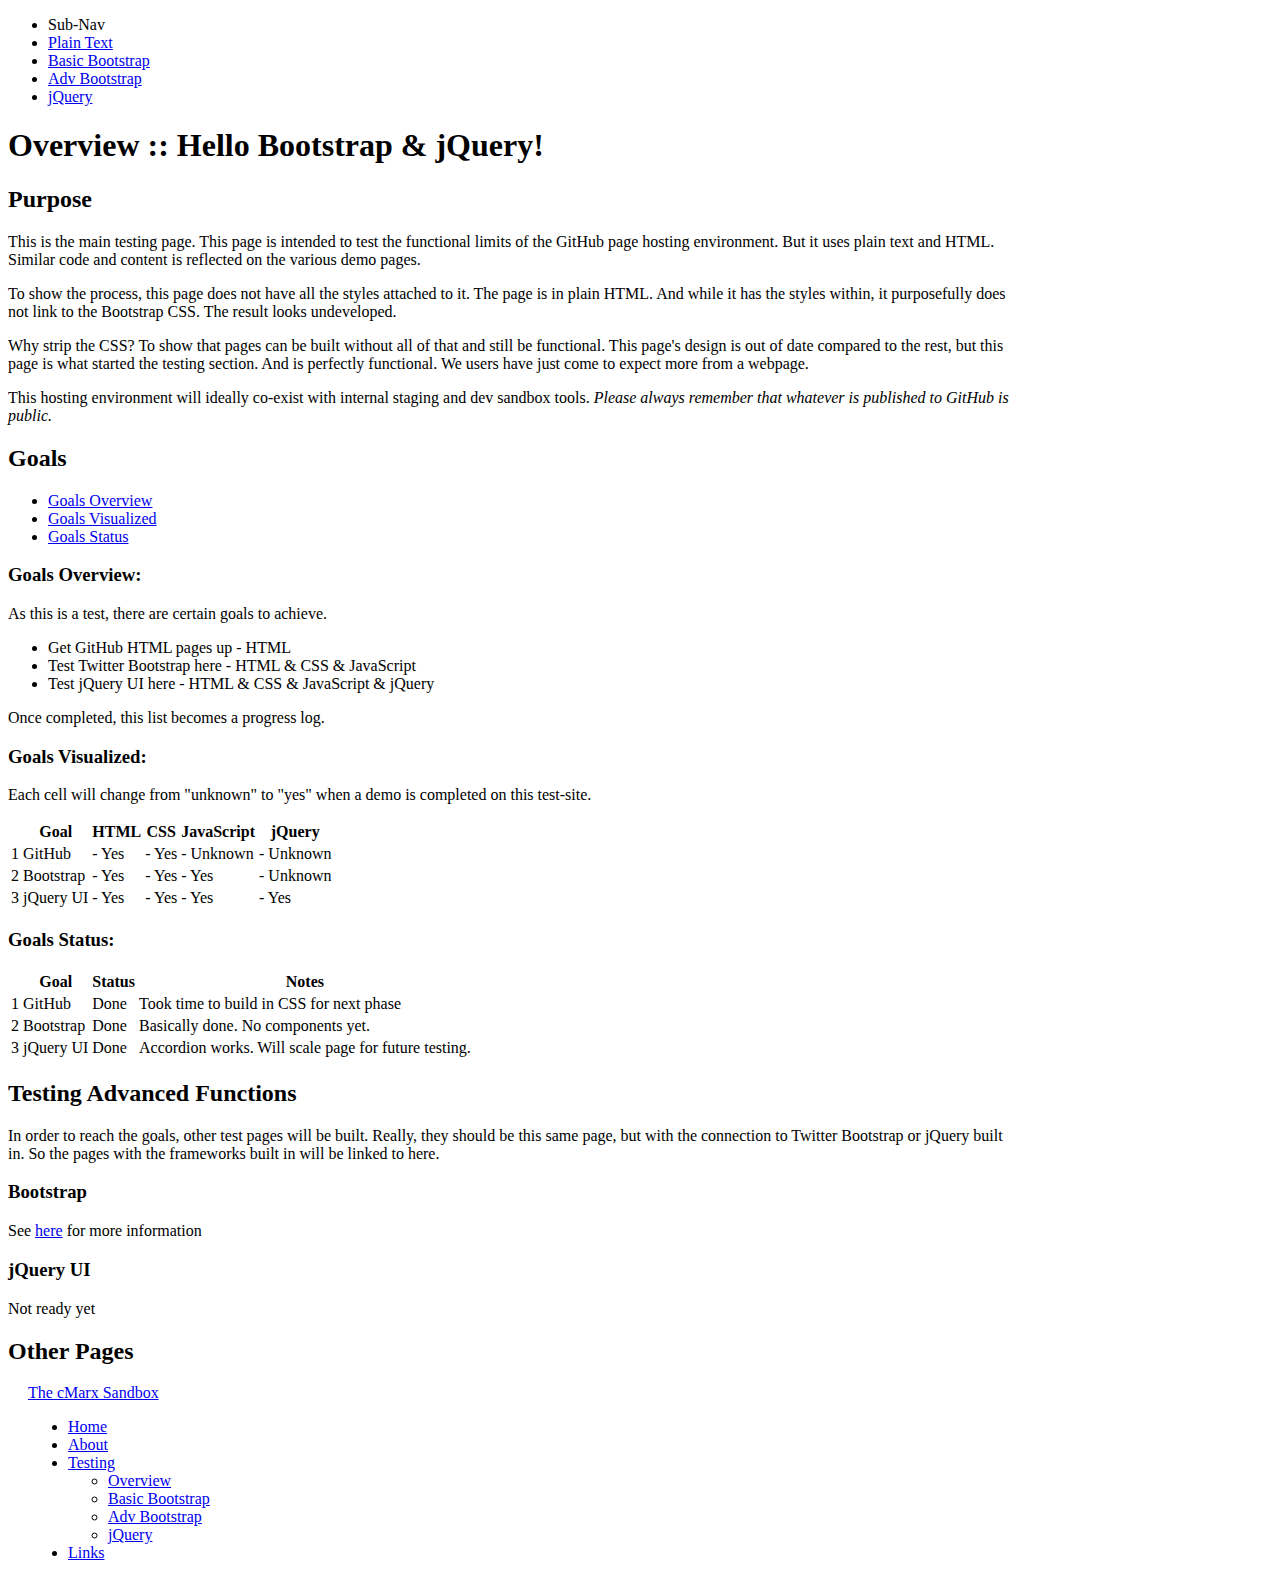
<file: testing/overview.htm>
<!DOCTYPE html>
<html lang="en">
<head>
<meta http-equiv="Content-Type" content="text/html; charset=UTF-8" />
<title>The cMarx Sandbox</title>
</head>


<body>

<div class="container" style="width:80%">

   	<div class="span2">

         	   <ul class="nav nav-list">
                    <li class="nav-header">Sub-Nav</li>       
                    <li class="active"><a href="overview.htm">Plain Text</a></li>
                    <li><a href="bootstrap.htm">Basic Bootstrap</a></li>
                    <li><a href="tb-advanced.htm">Adv Bootstrap</a></li>
                    <li><a href="jquery.htm">jQuery</a></li>
               </ul>

  </div>
        
  <h1>Overview :: Hello Bootstrap &amp; jQuery!</h1>
    
    <h2>Purpose</h2>
      <p class="lead">This is the main testing page. This page is intended to test the functional limits of the GitHub page hosting environment. But it uses plain text and HTML. Similar code and content is reflected on the various demo pages. </p>
      <p>To show the process, this page does not have all the styles attached to it.  The page is in plain HTML. And while it has the styles within, it purposefully does not link to the Bootstrap CSS. The result looks undeveloped.</p>
      <p>Why strip the CSS? To show that pages can be built without all of that and still be functional. This page's design is out of date compared to the rest, but this page is what started the testing section. And is perfectly functional. We users have just come to expect more from a webpage.</p>
      <p>This hosting environment will ideally co-exist with internal staging and dev sandbox tools. <em>Please always remember that whatever is published to GitHub is public.</em></p>
    
    <h2>Goals</h2>
        <ul class="nav nav-pills">
            <li><a href="#overview" style="btn">Goals Overview</a></li>
            <li><a href="#visualized" style="btn">Goals Visualized</a></li>
            <li><a href="#status" style="btn">Goals Status</a></li>
        </ul>
    
    <a id="overview"></a>
    <h3>Goals Overview:</h3>
        <p>As this is a test, there are certain goals to achieve.  
        <ul>
            <li>Get GitHub HTML pages up - HTML</li>
            <li>Test Twitter Bootstrap here - HTML &amp; CSS &amp; JavaScript</li>
            <li>Test jQuery UI here - HTML &amp; CSS &amp; JavaScript &amp; jQuery</li>
        </ul>
        Once completed, this list becomes a progress log.</p>
    
    <a id="visualized"></a>
    <h3> Goals Visualized:</h3>
    <p> Each cell will change from "unknown" to "yes" when a demo is completed on this test-site.
  <table class="table table-bordered table-hover">
        <thead><tr><th></th><th>Goal</th><th>HTML</th><th>CSS</th><th>JavaScript</th><th>jQuery</th></tr></thead>
            <tr><td>1</td><td>GitHub</td><td><i class="icon-ok"></i> - Yes</td><td><i class="icon-ok"></i> - Yes</td><td><i class="icon-remove"></i> - Unknown</td><td><i class="icon-remove"></i> - Unknown</td>
            </tr>
            <tr><td>2</td><td>Bootstrap</td><td><i class="icon-ok"></i> - Yes</td><td><i class="icon-ok"></i> - Yes</td><td><i class="icon-ok"></i> - Yes</td><td><i class="icon-remove"></i> - Unknown</td>
            </tr>
        <tr><td>3</td><td>jQuery UI</td><td><i class="icon-ok"></i> - Yes</td><td><i class="icon-ok"></i> - Yes</td><td><i class="icon-ok"></i> - Yes</td><td><i class="icon-ok"></i> - Yes</td>
        </tr>
    </table>
    
    <a id="status"></a>
    <h3>Goals Status:</h3>
    <table class="table table-bordered table-hover">
        <thead><tr><th></th><th>Goal</th><th>Status</th><th>Notes</th>
        </tr></thead>
            <tr class="success"><td>1</td><td>GitHub</td><td>Done</td><td>Took time to build in CSS for next phase</td>
            </tr>
            <tr class="success"><td>2</td><td>Bootstrap</td><td>Done</td><td>Basically done. No components yet.</td>
            </tr>
            <tr class="warning"><td>3</td><td>jQuery UI</td>
            <td>Done</td>
            <td>Accordion works. Will scale page for future testing.</td>
            </tr>
    </table>
    
    <h2>Testing Advanced Functions</h2>
    <p>In order to reach the goals, other test pages will be built.  Really, they should be this same page, but with the connection to Twitter Bootstrap or jQuery built in.  So the pages with the frameworks built in will be linked to here.</p>
    <h3>Bootstrap</h3>
	    <p>See <a href="tb-advanced.htm">here</a> for more information</p>
    
    <h3>jQuery UI</h3>
 	   <p>Not ready yet</p>
</div>

    <h2>Other Pages</h2>

<!-- Nav can sit below on this page and look elegant, versus up top where it would be out of place. -->
<div class="navbar navbar-fixed-top navbar-inverse">
    <div class="navbar-inner" style="padding-left:20px">
    <a class="brand" href="index.htm">The cMarx Sandbox </a>
        <ul class="nav nav-pills pull-right">
            <li><a href="index.htm">Home</a></li>
            <li><a href="about.htm">About</a></li>
            <li class="dropdown active"><a class="dropdown-toggle" data-toggle="dropdown" data-target="#" href="overview.htm">Testing<b class="caret"></b></a>
                <ul class="dropdown-menu" role="menu" >
                    <li class="active"><a href="overview.htm">Overview</a></li>
        	        <li><a href="bootstrap.htm">Basic Bootstrap</a></li>
					<li><a href="tb-advanced.htm">Adv Bootstrap</a></li>
                    <li><a href="jquery.htm">jQuery</a></li>
                </ul>
            <li><a href="links.htm">Links</a></li>
        </ul>
    </div>
</div>

<!-- NO BOOTSTRAP ON THIS PAGE -->

</body>
</html>
</file>
